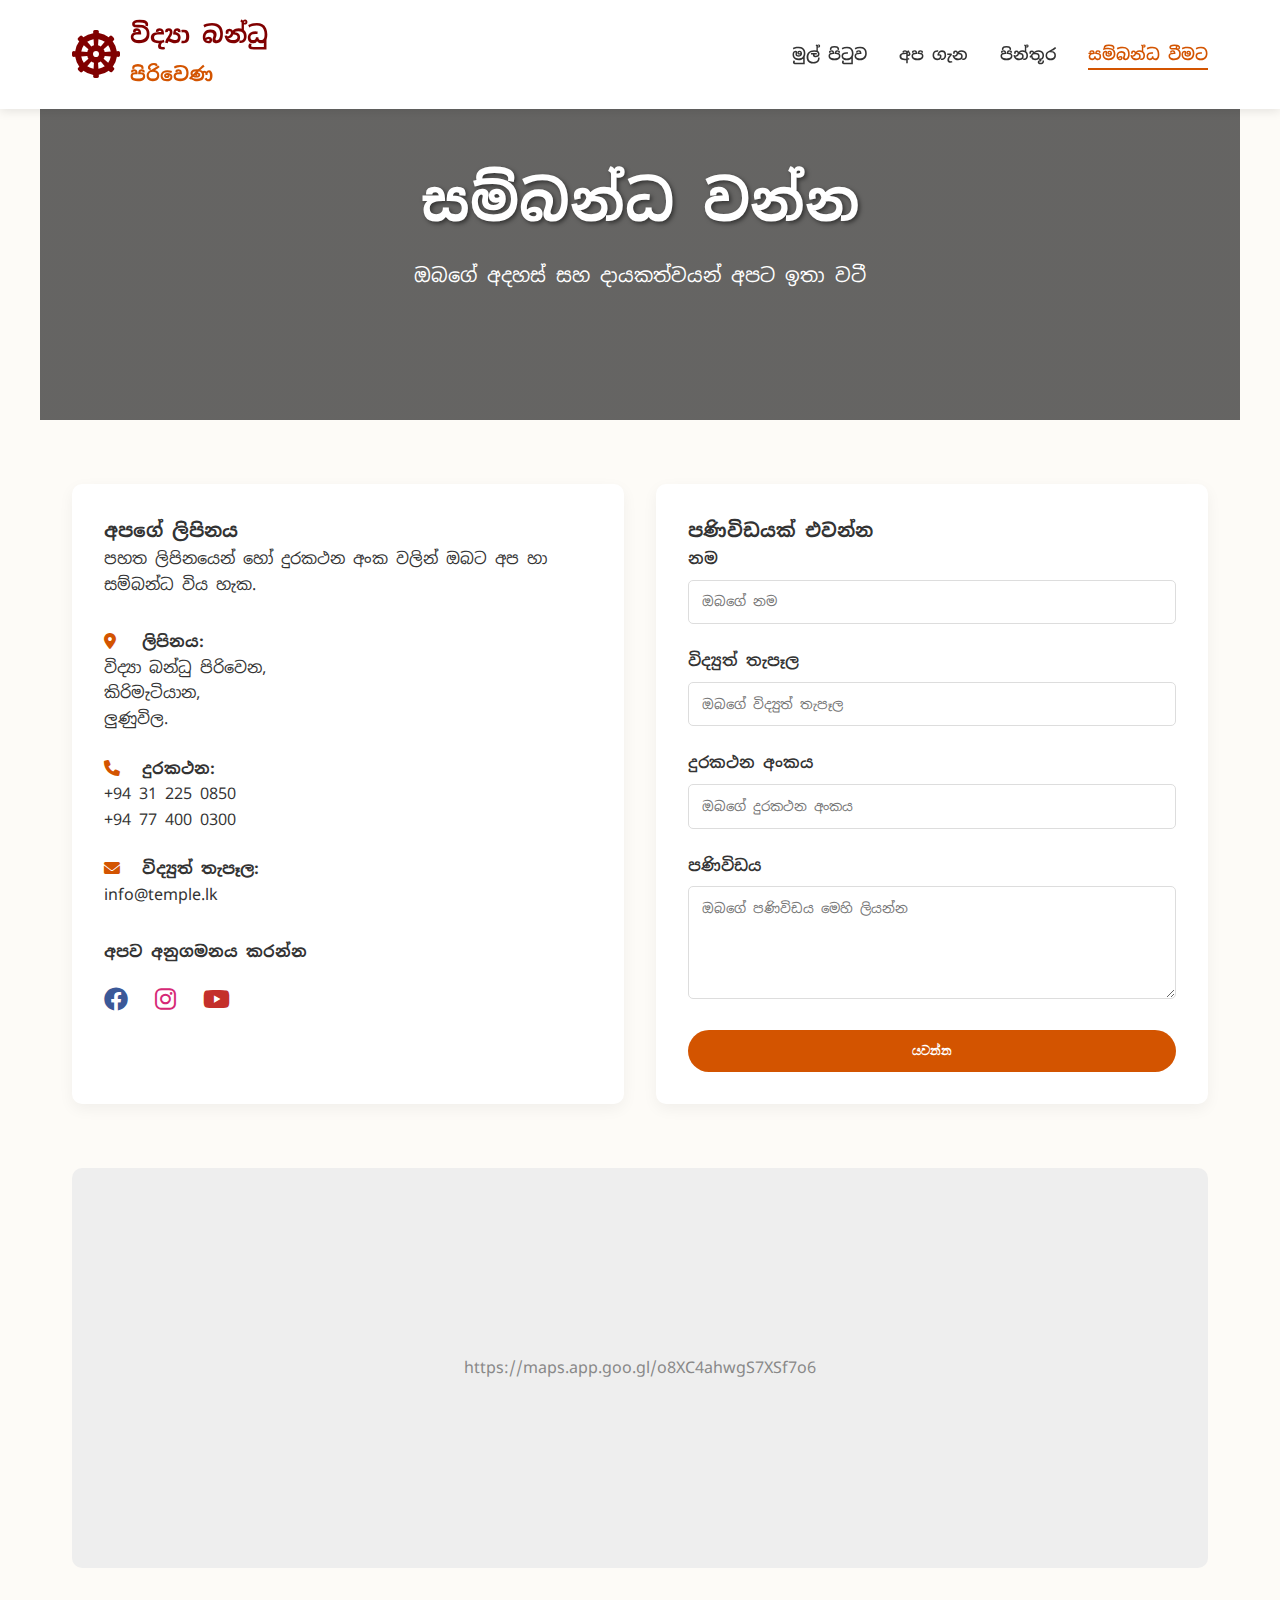
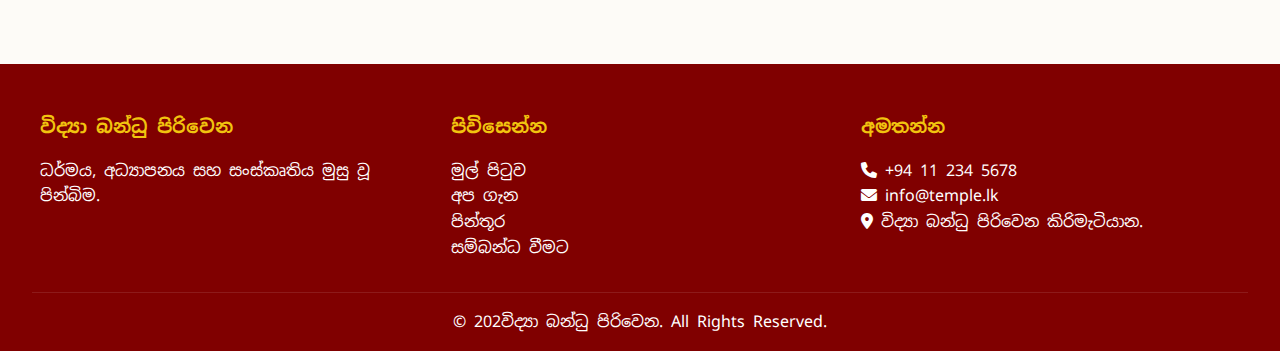
<file: contact.html>
<!DOCTYPE html>
<html lang="si">

<head>
    <meta charset="UTF-8">
    <meta name="viewport" content="width=device-width, initial-scale=1.0">
    <title>සම්බන්ධ වීමට - විද්‍යා බන්ධු මහ පිරිවෙන </title>
    <link rel="stylesheet" href="style.css">
    <link href="https://fonts.googleapis.com/css2?family=Noto+Sans+Sinhala:wght@400;600;700&display=swap"
        rel="stylesheet">
    <link href="https://cdnjs.cloudflare.com/ajax/libs/font-awesome/6.0.0/css/all.min.css" rel="stylesheet">
</head>

<body>

    <header>
        <nav>
            <div class="logo">
                <i class="fas fa-dharmachakra fa-2x"></i>
                <div>
                    <span>විද්‍යා බන්ධු</span><br>
                    <span style="font-size: 0.8em; color: var(--primary-color);">පිරිවෙණ</span>
                </div>
            </div>
            <ul class="nav-links">
                <li><a href="index.html">මුල් පිටුව</a></li>
                <li><a href="about.html">අප ගැන</a></li>
                <li><a href="gallery.html">පින්තූර</a></li>
                <li><a href="contact.html" class="active">සම්බන්ධ වීමට</a></li>
            </ul>
            <div class="hamburger">
                <i class="fas fa-bars"></i>
            </div>
        </nav>
    </header>

    <section class="hero"
        style="height: 40vh; background-image: linear-gradient(rgba(0,0,0,0.6), rgba(0,0,0,0.6)), url('https://images.unsplash.com/photo-1596720426673-e4e1577d6396?q=80&w=1920&auto=format&fit=crop');">
        <div class="hero-content">
            <h1>සම්බන්ධ වන්න</h1>
            <p>ඔබගේ අදහස් සහ දායකත්වයන් අපට ඉතා වටී</p>
        </div>
    </section>

    <section>
        <div class="contact-container">
            <div class="contact-info">
                <h3>අපගේ ලිපිනය</h3>
                <p style="margin-bottom: 2rem;">පහත ලිපිනයෙන් හෝ දුරකථන අංක වලින් ඔබට අප හා සම්බන්ධ විය හැක.</p>

                <div style="margin-bottom: 1.5rem;">
                    <i class="fas fa-map-marker-alt" style="color: var(--primary-color); width: 30px;"></i>
                    <strong>ලිපිනය:</strong><br>
                    විද්‍යා බන්ධු පිරිවෙන,<br>
                    කිරිමැටියාන,<br>
                    ලුණුවිල.
                </div>

                <div style="margin-bottom: 1.5rem;">
                    <i class="fas fa-phone" style="color: var(--primary-color); width: 30px;"></i>
                    <strong>දුරකථන:</strong><br>
                    +94 31 225 0850<br>
                    +94 77 400 0300
                </div>

                <div style="margin-bottom: 1.5rem;">
                    <i class="fas fa-envelope" style="color: var(--primary-color); width: 30px;"></i>
                    <strong>විද්‍යුත් තැපෑල:</strong><br>
                    info@temple.lk
                </div>

                <div style="margin-top: 2rem;">
                    <h4>අපව අනුගමනය කරන්න</h4>
                    <div style="margin-top: 1rem; font-size: 1.5rem;">
                        <a href="#" style="margin-right: 15px; color: #3b5998;"><i class="fab fa-facebook"></i></a>
                        <a href="#" style="margin-right: 15px; color: #d62976;"><i class="fab fa-instagram"></i></a>
                        <a href="#" style="color: #c4302b;"><i class="fab fa-youtube"></i></a>
                    </div>
                </div>
            </div>

            <div class="contact-form">
                <h3>පණිවිඩයක් එවන්න</h3>
                <form>
                    <div class="form-group">
                        <label for="name">නම</label>
                        <input type="text" id="name" placeholder="ඔබගේ නම" required>
                    </div>
                    <div class="form-group">
                        <label for="email">විද්‍යුත් තැපෑල</label>
                        <input type="email" id="email" placeholder="ඔබගේ විද්‍යුත් තැපෑල">
                    </div>
                    <div class="form-group">
                        <label for="phone">දුරකථන අංකය</label>
                        <input type="tel" id="phone" placeholder="ඔබගේ දුරකථන අංකය">
                    </div>
                    <div class="form-group">
                        <label for="message">පණිවිඩය</label>
                        <textarea id="message" rows="5" placeholder="ඔබගේ පණිවිඩය මෙහි ලියන්න" required></textarea>
                    </div>
                    <button type="submit" class="btn" style="width: 100%; border: none; cursor: pointer;">යවන්න</button>
                </form>
            </div>
        </div>
    </section>

    <!-- Map Placeholder -->
    <section style="padding-top: 0;">
        <div
            style="width: 100%; height: 400px; background-color: #eee; display: flex; align-items: center; justify-content: center; border-radius: 10px;">
            <p style="color: #888;">https://maps.app.goo.gl/o8XC4ahwgS7XSf7o6</p>
            <!-- In a real site, you would embed an iframe here -->
        </div>
    </section>

    <footer>
        <div class="footer-content">
            <div class="footer-section">
                <h3>විද්‍යා බන්ධු පිරිවෙන</h3>
                <p>ධර්මය, අධ්‍යාපනය සහ සංස්කෘතිය මුසු වූ පින්බිම.</p>
            </div>
            <div class="footer-section">
                <h3>පිවිසෙන්න</h3>
                <ul>
                    <li><a href="index.html">මුල් පිටුව</a></li>
                    <li><a href="about.html">අප ගැන</a></li>
                    <li><a href="gallery.html">පින්තූර</a></li>
                    <li><a href="contact.html">සම්බන්ධ වීමට</a></li>
                </ul>
            </div>
            <div class="footer-section">
                <h3>අමතන්න</h3>
                <p><i class="fas fa-phone"></i> +94 11 234 5678</p>
                <p><i class="fas fa-envelope"></i> info@temple.lk</p>
                <p><i class="fas fa-map-marker-alt"></i> විද්‍යා බන්ධු පිරිවෙන කිරිමැටියාන.</p>
            </div>
        </div>
        <div class="footer-bottom">
            <p>&copy; 202විද්‍යා බන්ධු පිරිවෙන. All Rights Reserved.</p>
        </div>
    </footer>

    <script src="script.js"></script>
</body>


</html>
</file>
<file: style.css>
/* Global Styles */
:root {
    --primary-color: #d35400; /* Saffron/Orange */
    --secondary-color: #800000; /* Maroon */
    --accent-color: #f1c40f; /* Gold */
    --text-color: #333;
    --light-bg: #fdfbf7;
    --white: #ffffff;
    --font-main: 'Noto Sans Sinhala', 'Segoe UI', Tahoma, Geneva, Verdana, sans-serif;
}

* {
    margin: 0;
    padding: 0;
    box-sizing: border-box;
}

body {
    font-family: var(--font-main);
    background-color: var(--light-bg);
    color: var(--text-color);
    line-height: 1.6;
    overflow-x: hidden;
}

a {
    text-decoration: none;
    color: inherit;
    transition: 0.3s;
}

ul {
    list-style: none;
}

/* Header & Navigation */
header {
    background-color: var(--white);
    box-shadow: 0 2px 10px rgba(0,0,0,0.1);
    position: fixed;
    width: 100%;
    top: 0;
    z-index: 1000;
}

nav {
    display: flex;
    justify-content: space-between;
    align-items: center;
    max-width: 1200px;
    margin: 0 auto;
    padding: 1rem 2rem;
}

.logo {
    font-size: 1.5rem;
    font-weight: bold;
    color: var(--secondary-color);
    display: flex;
    align-items: center;
    gap: 10px;
}

.nav-links {
    display: flex;
    gap: 2rem;
}

.nav-links a {
    font-weight: 600;
    color: var(--text-color);
    position: relative;
}

.nav-links a:hover, .nav-links a.active {
    color: var(--primary-color);
}

.nav-links a::after {
    content: '';
    position: absolute;
    width: 0;
    height: 2px;
    bottom: -5px;
    left: 0;
    background-color: var(--primary-color);
    transition: 0.3s;
}

.nav-links a:hover::after, .nav-links a.active::after {
    width: 100%;
}

.hamburger {
    display: none;
    cursor: pointer;
    font-size: 1.5rem;
}

/* Hero Section */
.hero {
    height: 100vh;
    background: linear-gradient(rgba(0,0,0,0.5), rgba(0,0,0,0.5)), url('https://images.unsplash.com/photo-1566827958614-7c187bebd339?q=80&w=1920&auto=format&fit=crop');
    background-size: cover;
    background-position: center;
    background-attachment: fixed;
    display: flex;
    align-items: center;
    justify-content: center;
    text-align: center;
    color: var(--white);
    padding: 0 1rem;
    margin-top: 60px; /* Offset fixed header */
}

.hero-content h1 {
    font-size: 3.5rem;
    margin-bottom: 1rem;
    text-shadow: 2px 2px 4px rgba(0,0,0,0.5);
}

.hero-content p {
    font-size: 1.2rem;
    margin-bottom: 2rem;
    max-width: 700px;
    margin-left: auto;
    margin-right: auto;
}

.btn {
    display: inline-block;
    padding: 0.8rem 2rem;
    background-color: var(--primary-color);
    color: var(--white);
    border-radius: 50px;
    font-weight: bold;
    border: 2px solid var(--primary-color);
}

.btn:hover {
    background-color: transparent;
    color: var(--primary-color);
    border-color: var(--primary-color);
}

/* Section Common Styles */
section {
    padding: 4rem 2rem;
    max-width: 1200px;
    margin: 0 auto;
}

.section-title {
    text-align: center;
    margin-bottom: 3rem;
}

.section-title h2 {
    font-size: 2.5rem;
    color: var(--secondary-color);
    margin-bottom: 0.5rem;
}

.section-title .line {
    width: 100px;
    height: 4px;
    background-color: var(--accent-color);
    margin: 0 auto;
}

/* About Preview */
.about-preview {
    display: flex;
    flex-wrap: wrap;
    align-items: center;
    gap: 2rem;
}

.about-text {
    flex: 1;
    min-width: 300px;
}

.about-image {
    flex: 1;
    min-width: 300px;
}

.about-image img {
    width: 100%;
    border-radius: 10px;
    box-shadow: 0 5px 15px rgba(0,0,0,0.1);
}

/* Services / Activities */
.activities-grid {
    display: grid;
    grid-template-columns: repeat(auto-fit, minmax(300px, 1fr));
    gap: 2rem;
}

.activity-card {
    background: var(--white);
    padding: 2rem;
    border-radius: 10px;
    text-align: center;
    box-shadow: 0 5px 15px rgba(0,0,0,0.05);
    transition: 0.3s;
}

.activity-card:hover {
    transform: translateY(-10px);
    box-shadow: 0 15px 30px rgba(0,0,0,0.1);
}

.activity-icon {
    font-size: 3rem;
    color: var(--primary-color);
    margin-bottom: 1rem;
}

/* Footer */
footer {
    background-color: var(--secondary-color);
    color: var(--white);
    padding: 3rem 2rem 1rem;
    margin-top: 2rem;
}

.footer-content {
    display: flex;
    flex-wrap: wrap;
    justify-content: space-between;
    max-width: 1200px;
    margin: 0 auto;
    gap: 2rem;
}

.footer-section {
    flex: 1;
    min-width: 250px;
}

.footer-section h3 {
    margin-bottom: 1rem;
    color: var(--accent-color);
}

.footer-bottom {
    text-align: center;
    margin-top: 2rem;
    padding-top: 1rem;
    border-top: 1px solid rgba(255,255,255,0.1);
}

/* Pages: About, Gallery, Contact */

/* About Page Specifics */
.history-section {
    background-color: var(--white);
    padding: 3rem;
    border-radius: 10px;
    box-shadow: 0 5px 15px rgba(0,0,0,0.05);
}

/* Gallery Grid */
.gallery-grid {
    display: grid;
    grid-template-columns: repeat(auto-fill, minmax(250px, 1fr));
    gap: 1.5rem;
}

.gallery-item {
    overflow: hidden;
    border-radius: 10px;
    box-shadow: 0 5px 15px rgba(0,0,0,0.1);
    height: 250px;
}

.gallery-item img {
    width: 100%;
    height: 100%;
    object-fit: cover;
    transition: transform 0.5s;
}

.gallery-item:hover img {
    transform: scale(1.1);
}

/* Contact Form */
.contact-container {
    display: flex;
    flex-wrap: wrap;
    gap: 2rem;
}

.contact-info, .contact-form {
    flex: 1;
    min-width: 300px;
    background: var(--white);
    padding: 2rem;
    border-radius: 10px;
    box-shadow: 0 5px 15px rgba(0,0,0,0.05);
}

.form-group {
    margin-bottom: 1.5rem;
}

.form-group label {
    display: block;
    margin-bottom: 0.5rem;
    font-weight: 600;
}

.form-group input, .form-group textarea {
    width: 100%;
    padding: 0.8rem;
    border: 1px solid #ddd;
    border-radius: 5px;
    font-family: inherit;
}

.form-group input:focus, .form-group textarea:focus {
    outline: none;
    border-color: var(--primary-color);
}

/* Mobile Responsiveness */
@media (max-width: 768px) {
    .nav-links {
        position: absolute;
        right: 0;
        height: 92vh;
        top: 8vh;
        background-color: var(--white);
        display: flex;
        flex-direction: column;
        align-items: center;
        width: 100%;
        transform: translateX(100%);
        transition: transform 0.5s ease-in;
        padding-top: 2rem;
    }

    .nav-links.nav-active {
        transform: translateX(0%);
    }

    .hamburger {
        display: block;
    }

    .hero-content h1 {
        font-size: 2.5rem;
    }
}
</file>
